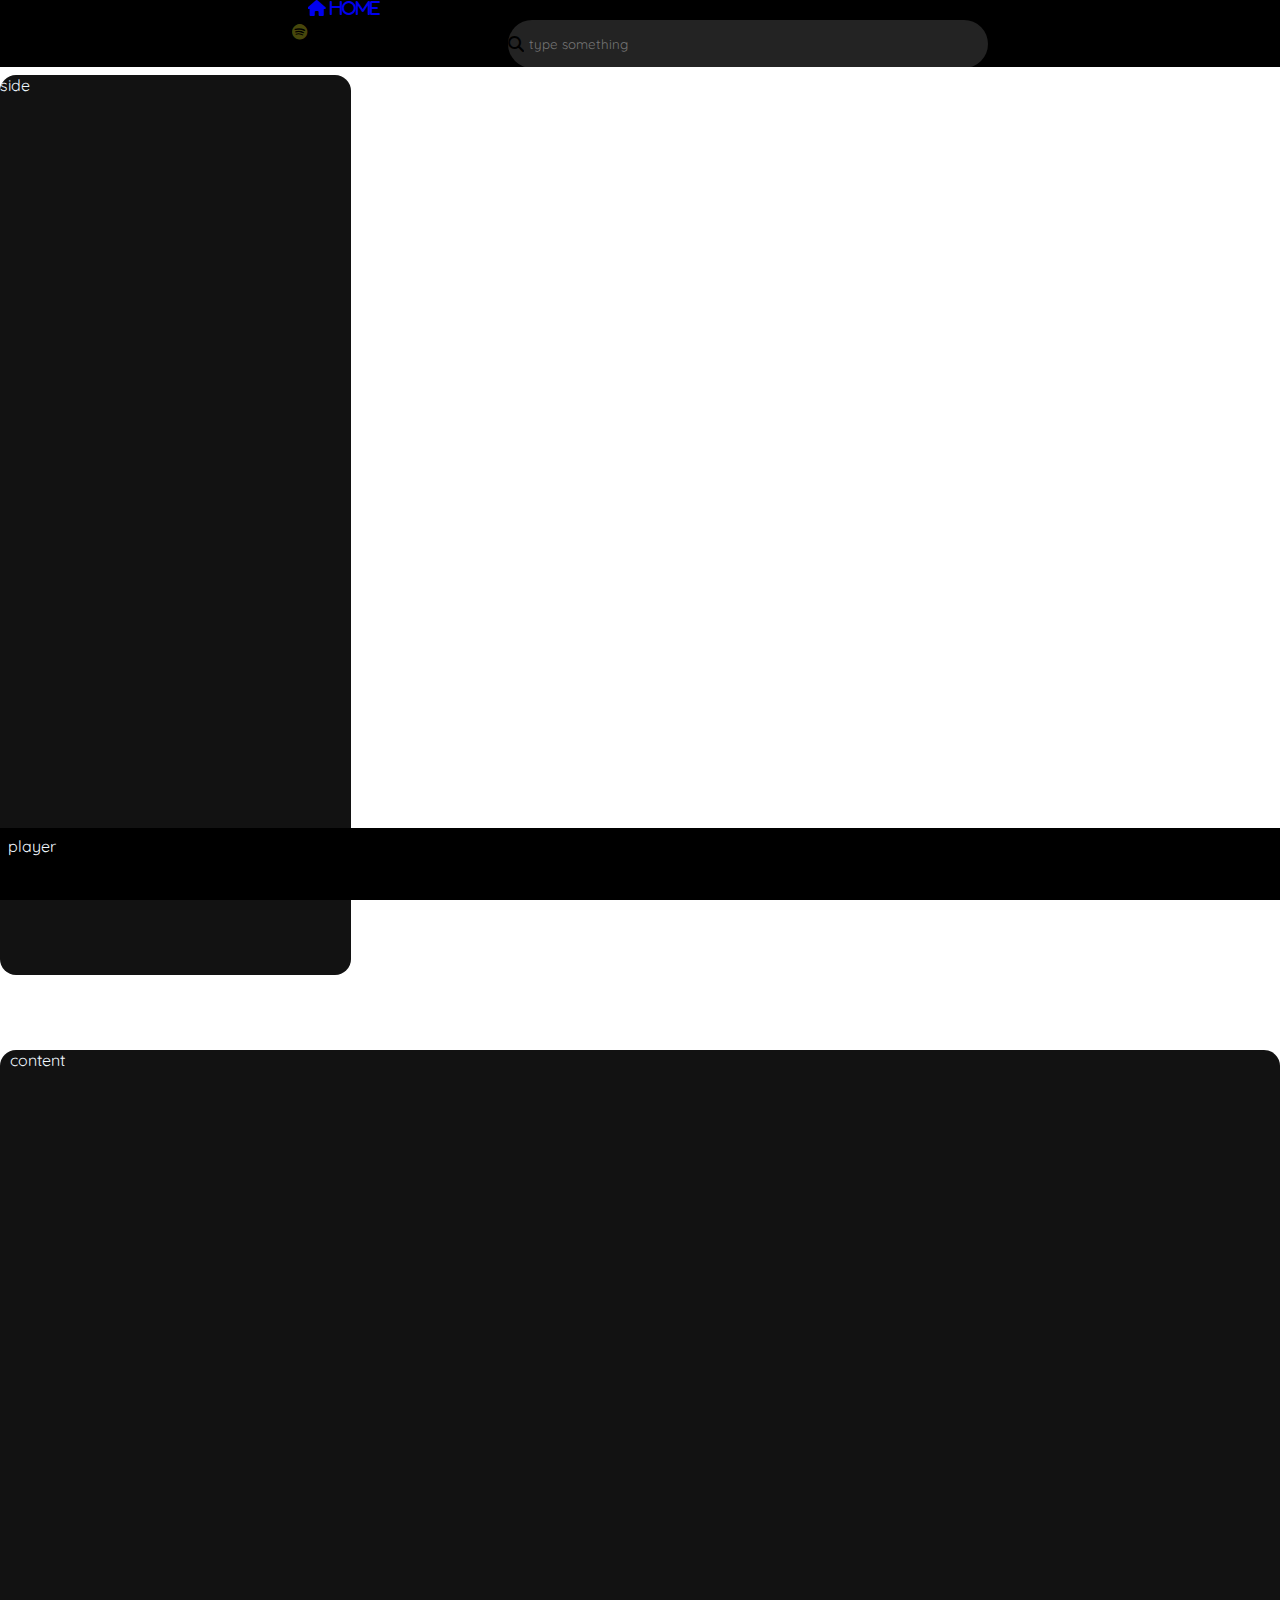
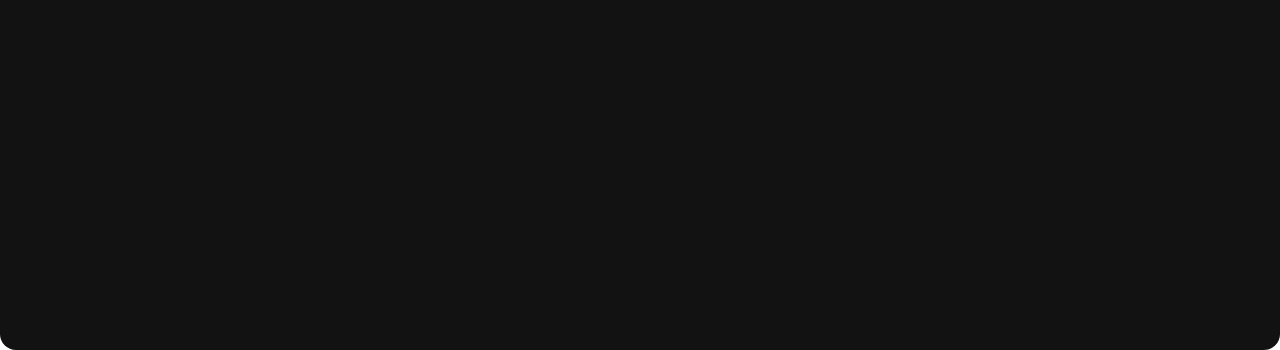
<file: index.html>
<!DOCTYPE html>
<html lang="en">
  <head>
    <meta charset="UTF-8" />
    <meta name="viewport" content="width=device-width, initial-scale=1.0" />
    <title>Spotify - Web Player: Music for everyone</title>
    <link
      rel="stylesheet"
      href="https://cdnjs.cloudflare.com/ajax/libs/font-awesome/6.7.2/css/all.min.css"
      integrity="sha512-Evv84Mr4kqVGRNSgIGL/F/aIDqQb7xQ2vcrdIwxfjThSH8CSR7PBEakCr51Ck+w+/U6swU2Im1vVX0SVk9ABhg=="
      crossorigin="anonymous"
      referrerpolicy="no-referrer"
    />
    <link rel="icon" href="./assets/logo.png" />
    <link rel="preconnect" href="https://fonts.googleapis.com" />
    <link rel="preconnect" href="https://fonts.gstatic.com" crossorigin />
    <link
      href="https://fonts.googleapis.com/css2?family=Quicksand:wght@300..700&display=swap"
      rel="stylesheet"
    />
    <link rel="stylesheet" href="style.css" />
  </head>
  <body>
    <div class="main">
      <div class="header">
        <div><i class="fa-brands fa-spotify"> </i></div>

        <div>
          <div> <a href="#"><i class="fa-sharp-duotone fa-solid fa-house"> home  </i> </a>


                          <!-- <div class="container">
                  <i class="fa-solid fa-magnifying-glass"></i>
                <input class="container_input" type="text" placeholder="type here ">

              </div> -->
            <div class="searchbar">
              
        
              <i class="fa-solid fa-magnifying-glass"></i>
              <input  type="text" placeholder="type something" class="searchbar_input"> 
              
            </div>

            </div>
          </div>
          
        </div>

        <div></div>
      </div>

      <div class="sideBar">side</div>
      <div class="mainContent">content</div>
      <div class="player">player</div>
    </div>
  </body>
</html>
</file>
<file: style.css>
* {
  font-family: "Quicksand", sans-serif;
  overflow: hidden;
  box-sizing: border-box;
  margin: 0px;
  padding: 0px;
}
.main {
  background-color: black;
  /* height: 100vh; */
  display: flex;
  z-index: 0;
}

.header {
  text-decoration: none;
  background-color: black;
  justify-content: center;
  align-items: center;

  width: 100%;
  position: fixed;
  height: 67px;
  display: flex;
  z-index: 1;

  color: rgba(120, 120, 20, 0.6);
}
#spotifyIcon {
  margin-left: 10px;
  color: aliceblue;
  font-size: 40px;
  margin-top: 8px;
  width: 50px;
}
#home_icon {
  margin-left: 50px;
  display: flex;
  align-items: center;
  font-size: 20px;
}
#home {
  text-decoration: none;
  color: white;
}

.searchbar {
  background-color: #232323;
  border-radius: 40px;
  color: rgb(0, 0, 0);
  width: 30rem;
  height: 3rem;

  display: flex;
  justify-content: start;
  align-items: center;
  margin-left: 200px;
}

.search_button {
  background-color: transparent;
  border: none;
  color: white;
  padding: 0rem 0.75rem;
  height: 1.5rem;
  width: 3rem;
}

.searchbar_input {
  background-color: transparent;

  padding: 0.75rem 6rem 0.75rem 3rem;
  padding: 2px 5px;
  color: aliceblue;
  border: none;
  outline: none;
}
#explore_div {
  display: flex;
  justify-content: space-evenly;
  align-items: center;
}

#exploreButton {
  color: black;
  background-color: white;
  margin-left: 50px;
  /* margin-top: 20px;  */
  border-radius: 30px;
  font-size: 15px;
  font-weight: 600;
  text-decoration: none;
  height: 2rem;
  width: 9rem;
  padding: .25rem;
}

#install_icon {
  margin-left: 30px;
  margin-right: 30px;
}
#bell_div {
  display: flex;
  align-items: center;
}
#bell_icon {
  margin-left: 20px;
  font-size: 20px;
}
#user_icon {
  margin-left: 45px;
  font-size: 25px;
}

.sideBar {
  width: 351px;
  height: 100vh;
  background-color: #121212;
  border-radius: 1rem;
  margin-top: 75px;
  color: aliceblue;
  margin-right: 0.5rem;
}

.library {
  display: flex;
  align-items: center;
  justify-content: space-between;
  padding: 0.75rem 1rem 0.5rem 1rem;
  height: 71px;
  width: 100%;
}
#your_library {
  margin-right: 30px;
  width: 170px;
  padding: ;
}
#library {
  background-color: #232323;
}
#library_button {
  font-weight: 700;
  font-size: 1px;
}
#library_button img {
  height: 1rem;
  width: 1rem;
  opacity: 0;
}
#library_button:hover {
  transform: translateX(1rem);
  transition: transform 0.5s ease-in-out;
}
#library_button:hover img {
  opacity: 1;
  transition: opacity 0.5s ease-in-out;
}

#createDiv {
  padding: 0.5rem;
  background-color: #232323;
  display: flex;
  justify-content: flex-end;
  border-radius: 50%;
}
#first_playlist > p {
  /* margin-bottom: 0px;
  line-height: 25px; */
  margin: 0px;
  height: 23px;
  width: 177px;
  font-weight: 700;
  font-size: 0.85rem;
}
#to_follow > p {
  /* margin-bottom: 0px;
  line-height: 25px; */
  margin: 0px;
  font-weight: 700;
  font-size: 1rem;
}

#createbutton {
  background-color: transparent;
  border: none;
  color: aliceblue;
  font-size: medium;
  font-weight: 700;
  padding: ;
  border-radius: 50%;
  height: 1rem;
  width: 1rem;
}

#library_button {
  border: none;
  background-color: transparent;
  color: aliceblue;
  font-size: 20px;
  margin-top: 10px;
}

#playlist_container {
  padding: 0rem 0.5rem 0.5rem 0.5rem;
}
#first_playlist {
  background-color: #232323;
  border-radius: 10px;
  padding: 1rem 1.25rem;
  margin: 0.5rem 0rem 0.5rem 0rem;

  /* width: 224px;
  height: 102px; */
  /* width: 307px;
    height: 134px; */
  /* height: 101px;
  width: 224px; */
}

#to_follow {
  background-color: #232323;
  margin: 0.5rem 0rem;
  padding: 1rem 1.25rem;
  border-radius: 10px;
  width: 335px;
  height: 176px;
}
#playBttn {
  background-color: white;
  color: black;
  border: none;
  border-radius: 15px;
  font-weight: 700;
  height: 2rem;
  width: 8rem;
  padding: 0.25rem 1rem;
  font-size: 0.85rem;
}
#podBttn {
  background-color: white;
  color: black;
  border: none;
  border-radius: 15px;
  font-weight: 700;
  height: 2rem;
  width: 10rem;
  padding: 0.25rem 1rem;
  font-size: 0.85rem;
  margin-top: 10px;
}
@media (max-width:1275px){
  #exploreButton{
  display: none; 
  }
}

.mainContent {
  background-color: #121212;
  overflow: auto;
  height: 100vh;
  flex: 1;
  border-radius: 1rem;
  margin-top: 75px;
  color: aliceblue;
  /* display: flex; */
  padding-left: 10px;
  /* flex-wrap: wrap; */
}

.cards {
  /* display: flex; */
}
.cards_container {
  /* height: 229px; */

  border-radius: 1rem;
  display: flex;
  flex-wrap: wrap;
  gap: .5rem;
}
.card {
  background-color: #232323;
  width: 150px;
  display: flex;
  justify-content: center;
  align-items: center;
  padding: 1rem;
  margin-right: 1rem;
}
.cards_container img {
  width: 100%;
  border-radius: 1rem;
}

.card p {
  color: white;
  opacity: 0.6;
}
.footer {
  height: 250px;
  /* border-top: 2px solid beige;
  margin-top: 100px;
  width: 90%;
  display: flex;
  justify-content: center;
  align-items: center; */
  display: flex;
  align-items: center;
  justify-content: center;
}
.empty {
  border-top: solid grey;

  height: 30%;
  width: 90%;
}

.player {
  position: fixed;
  bottom: 0px;
  width: 100%;
  height: 72px;
  background-color: black;
  color: aliceblue;
  padding: 0.5rem;
  display: flex;
}
.left_div {
  width: 30%;
  display: flex;
  align-items: center;
}

.left_div button img {
  height: 3.5rem;
  width: 3.5rem;
  border-radius: 0.5rem;
  background-color: black;
  /* padding: 0px;
 margin: 0px; */
}
.left_div button {
  /* padding: 0px;
  margin: 0px; */
  background-color: #000;
  border: none;
}
#left_anchor > a {
  text-decoration: none;
  color: white;
  margin-left: 0.5rem;
  font-size: 0.75rem;
  margin-right: 1rem;
}
#a1 {
  font-weight: 700;
  height: 21px;
}
#a2 {
  color: #b3b3b3;
}

.player_controls {
  display: flex;
}

.left_controls {
  display: flex;
  align-items: center;
  justify-content: flex-end;
  width: 12.4rem;
}

.left_controls button {
  padding: 0.5rem;
}

#shuffle_bttn {
  border: none;
  background-color: #000;
}
#previous_bttn {
  background-color: #000;
  border: none;
}

.center_div {
  width: 40%;
}

.middle_controls {
  width: 4rem;
  display: flex;
  justify-content: center;
  align-items: center;
}

#play_bttn {
  background-color: #000;
  border: none;
  color: #5c5c5c;
  font-size: 1.5rem;
}
.right_controls {
  width: 12.4rem;
  display: flex;
  justify-content: flex-start;
}
.right_controls button {
  padding: 0.5rem;
}
#forward_bttn {
  background-color: #000;
  border: none;
  color: #5c5c5c;
}
#repeat_bttn {
  background-color: #000;
  border: none;
  color: #5c5c5c;
}
.player_input {
  display: flex;
  justify-content: center;
  align-items: center;
}

.bttn {
  opacity: 0.5;
}
.bttn:hover {
  opacity: 1;
}
#progress_bar {
  appearance: none;
  width: 70%;
  height: 0.25rem;

  color: #fff;
  border-radius: 1rem;

  cursor: pointer;
}
#progress_bar::-webkit-slider-runnable-track {
  background-color: #5c5c5c;
}
#progress_bar::-webkit-slider-thumb {
  appearance: none;
  height: 0.5rem;
  width: 0.5rem;
  background-color: aliceblue;
  border-radius: 50%;
}
</file>
